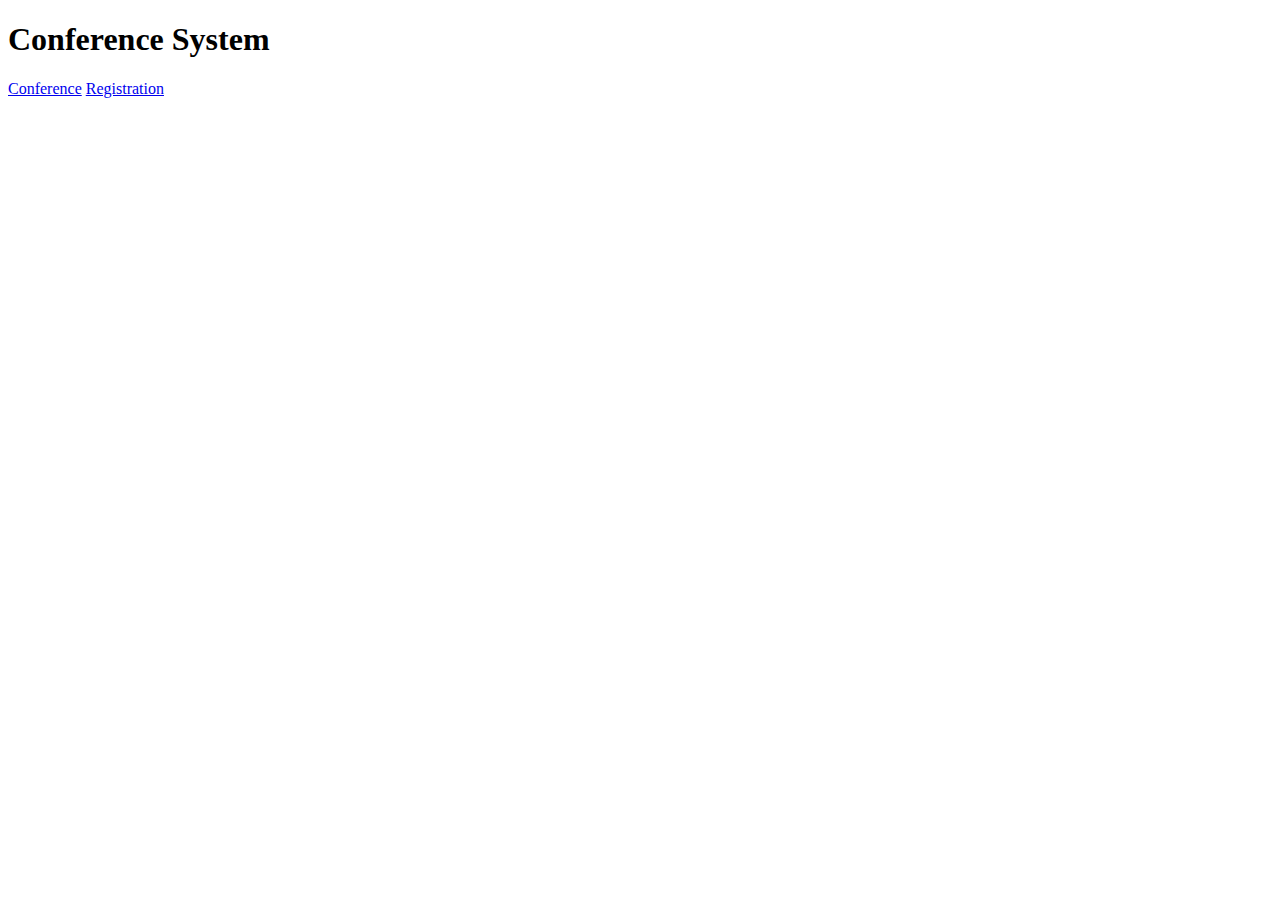
<file: src/main/resources/static/index.html>
<!DOCTYPE html>
<html lang="en">
<head>
    <meta charset="UTF-8">
    <title>Title</title>
</head>
<body>
<h1>Conference System</h1>
<a href="/conference">Conference</a>
<a href="/registration">Registration</a>
</body>
</html>
</file>
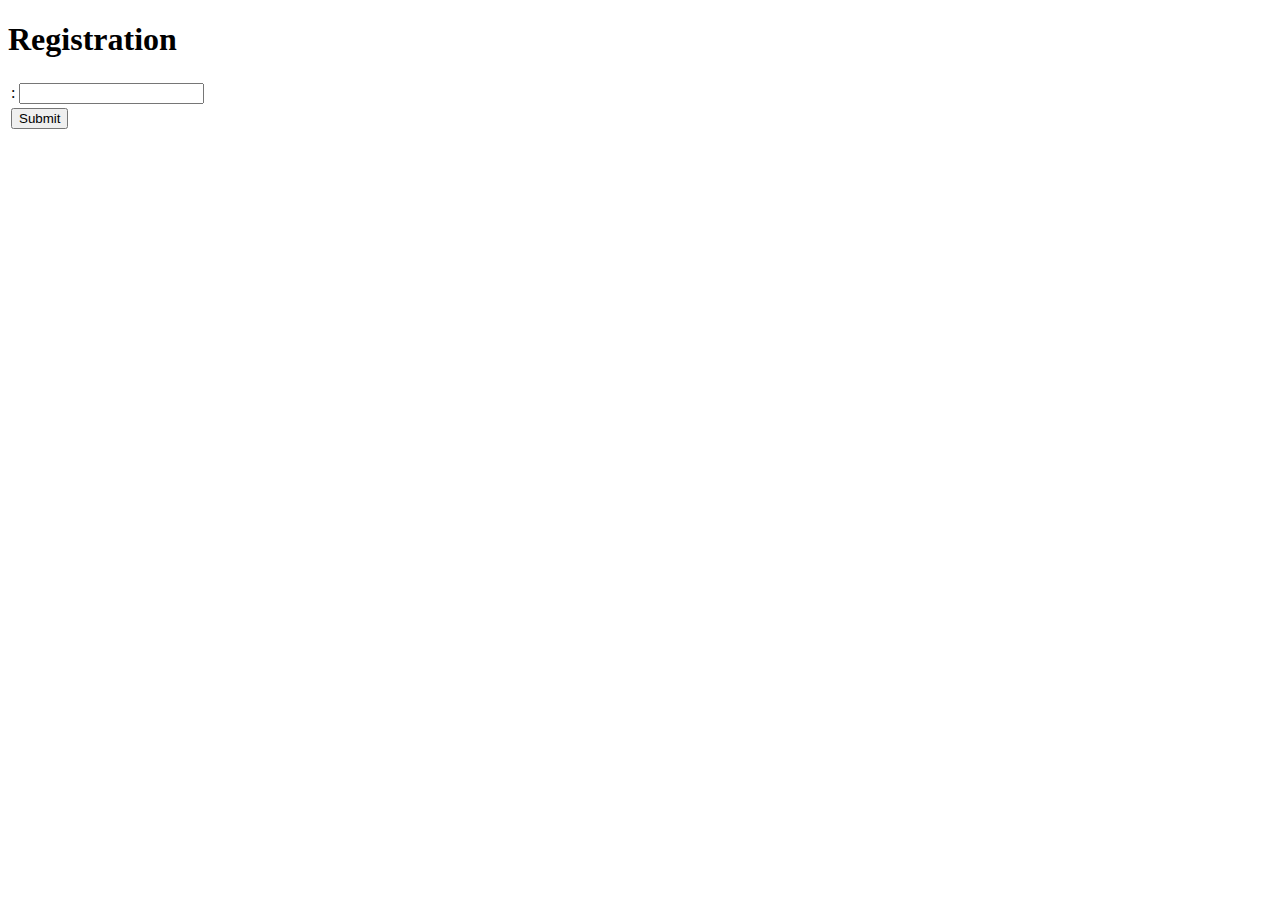
<file: src/main/resources/templates/registration.html>
<!DOCTYPE html>
<html xmlns:th="http://www.thymeleaf.org">
<head>
    <meta charset="UTF-8">
    <title th:text="#{labels.registration}"></title>
</head>
<body>
<h1>Registration</h1>
<form action="#" th:action="@{/registration}" th:object="${registrationDto}" method="post">
    <table>
        <tr>
            <td>
                <div><span th:text="#{labels.name}"/>:</div>
            </td>
            <td>
                <input th:field="*{name}"/>
            </td>
        </tr>
        <tr>
            <td colspan="2">
                <input type="submit" th:value="#{buttons.save}"/>
            </td>
        </tr>
    </table>
</form>
</body>
</html>
</file>
